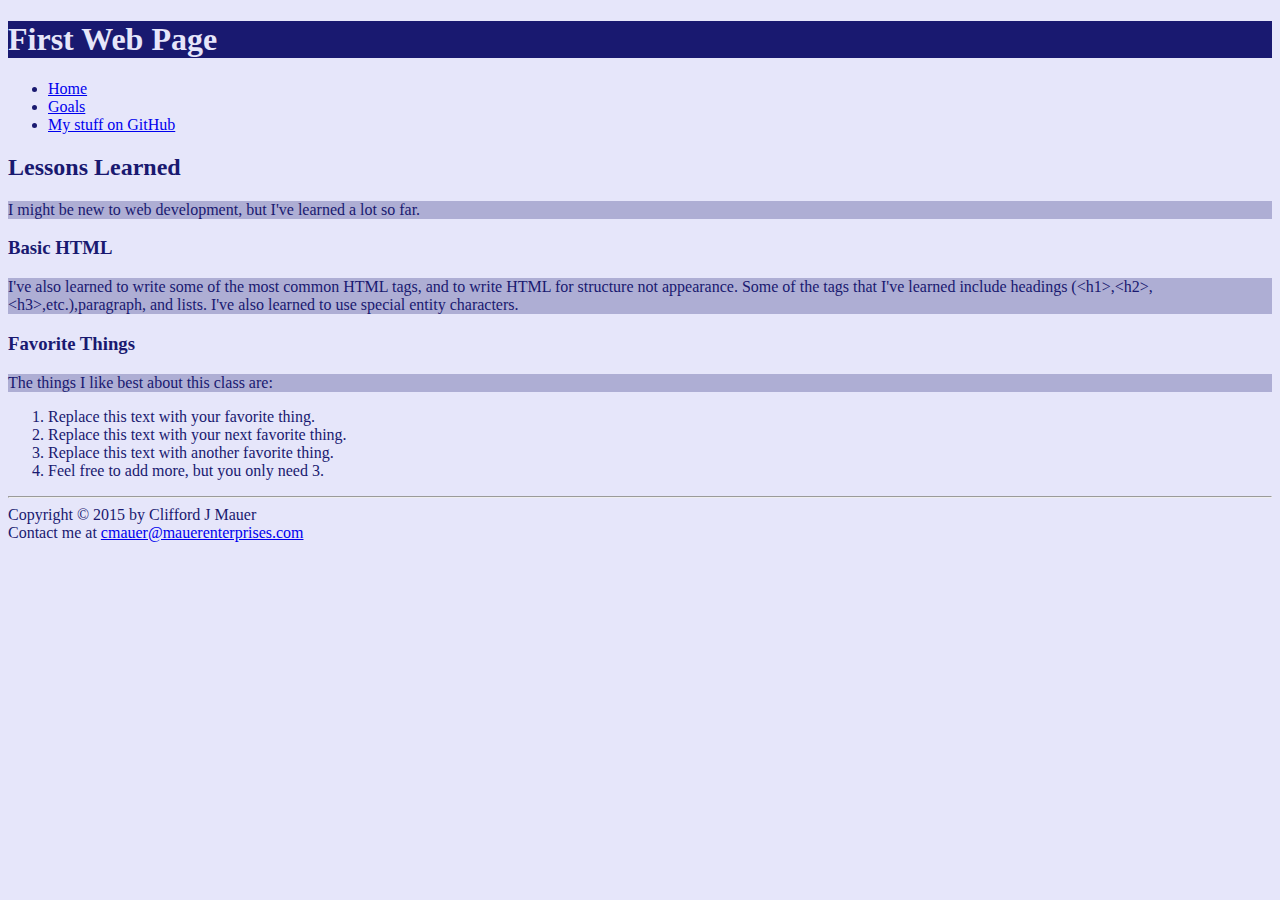
<file: index.html>
<!DOCTYPE html>
<html lang="en">
<head>
<title>First Web Page</title>
<meta charset="utf-8">
    <link rel="stylesheet" href="style.css">
</head>
<body>
    <header><h1>First Web Page</h1></header>
    <nav>
    <ul>
        <li><a href="index.html">Home</a></li>
        <li><a href="goals.html">Goals</a></li>
        <li><a href="https://github.com/cmauer69">My stuff on GitHub</a></li>
    </ul>
    </nav>
    <h2>Lessons Learned</h2>
    <p>I might be new to web development, but I've learned a lot so far.</p>
    <h3>Basic HTML</h3>
    <p>I've also learned to write some of the most common HTML tags, and to write HTML for structure not appearance.  Some of the tags that I've learned include headings (&lt;h1&gt;,&lt;h2&gt;,&lt;h3&gt;,etc.),paragraph, and lists.  I've also learned to use special entity characters.</p>
    <h3>Favorite Things</h3>
    <p>The things I like best about this class are:</p>
    <ol>
    <li>Replace this text with your favorite thing.</li>
    <li>Replace this text with your next favorite thing.</li>
    <li>Replace this text with another favorite thing.</li>
    <li>Feel free to add more, but you only need 3.</li>
    </ol>
    <footer>
    <hr>
Copyright &copy; 2015 by Clifford J Mauer
<div>Contact me at <a href="mailto:cmauer@mauerenterprises.com">cmauer@mauerenterprises.com</a>
  </div>  
    </footer>
</body>
</html>
</file>
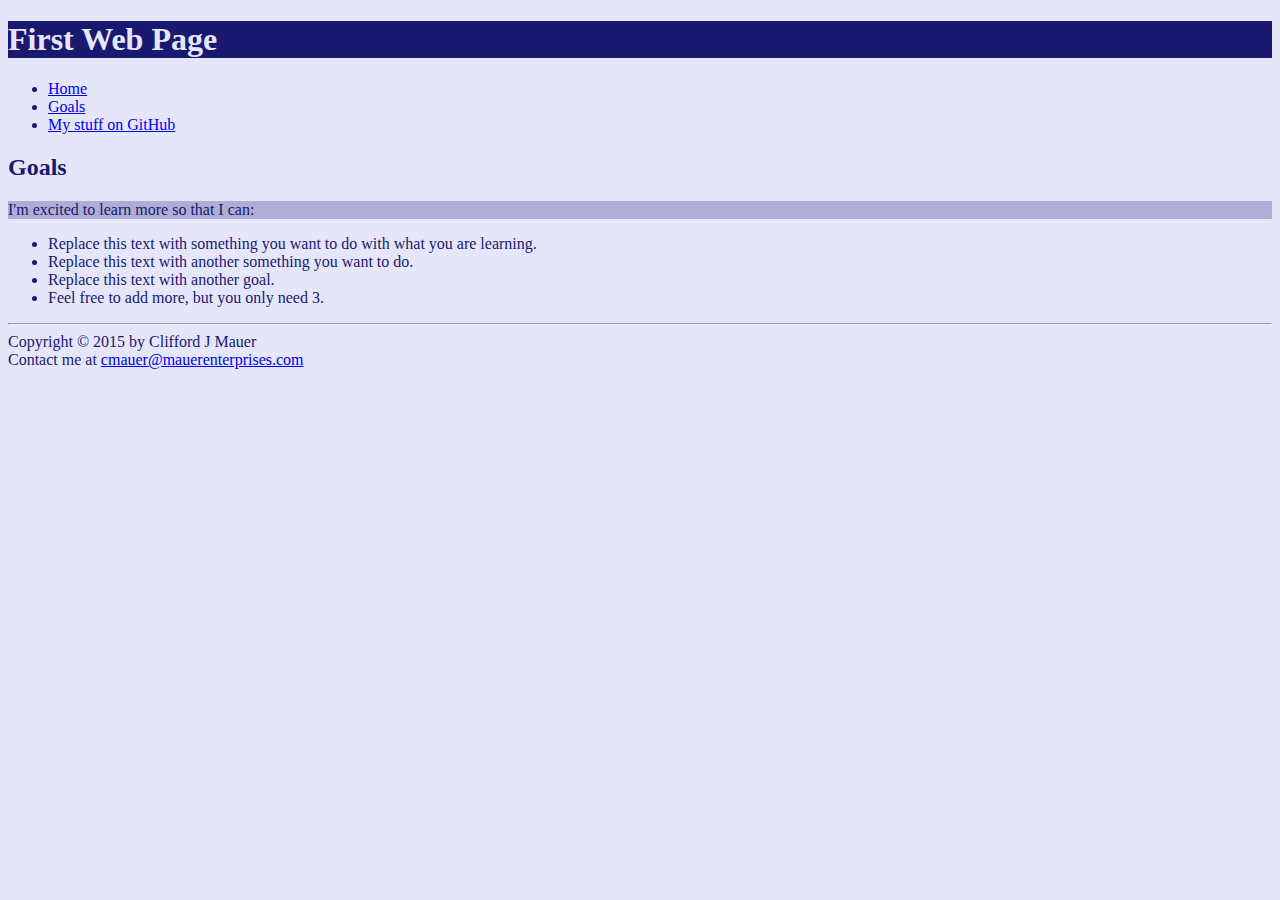
<file: goals.html>
<!DOCTYPE html>
<html lang="en">
<head>
<title>First Web Page</title>
<meta charset="utf-8">
    <link rel="stylesheet" href="style.css">
</head>
<body>
    <header><h1>First Web Page</h1></header>
    <nav>
    <ul>
        <li><a href="index.html">Home</a></li>
        <li><a href="goals.html">Goals</a></li>
        <li><a href="https://github.com/cmauer69">My stuff on GitHub</a></li>
    </ul>
    </nav>
    <h2>Goals</h2>
    <p>I'm excited to learn more so that I can:</p>
    <ul>
        <li>Replace this text with something you want to do with what you are learning.</li>
        <li>Replace this text with another something you want to do.</li>
        <li>Replace this text with another goal.</li>
        <li>Feel free to add more, but you only need 3.</li></ul>
    <footer>
    <hr>
Copyright &copy; 2015 by Clifford J Mauer
<div>Contact me at <a href="mailto:cmauer@mauerenterprises.com">cmauer@mauerenterprises.com</a>
  </div>  
    </footer>
</body>
</html>
</file>
<file: style.css>
body {
   background-color: #E6E6FA;
   color: #191970;
}
h1 {
   color: #E6E6FA;
   background-color: #191970;
}
p {
   background-color: #AEAED4;
}
</file>
